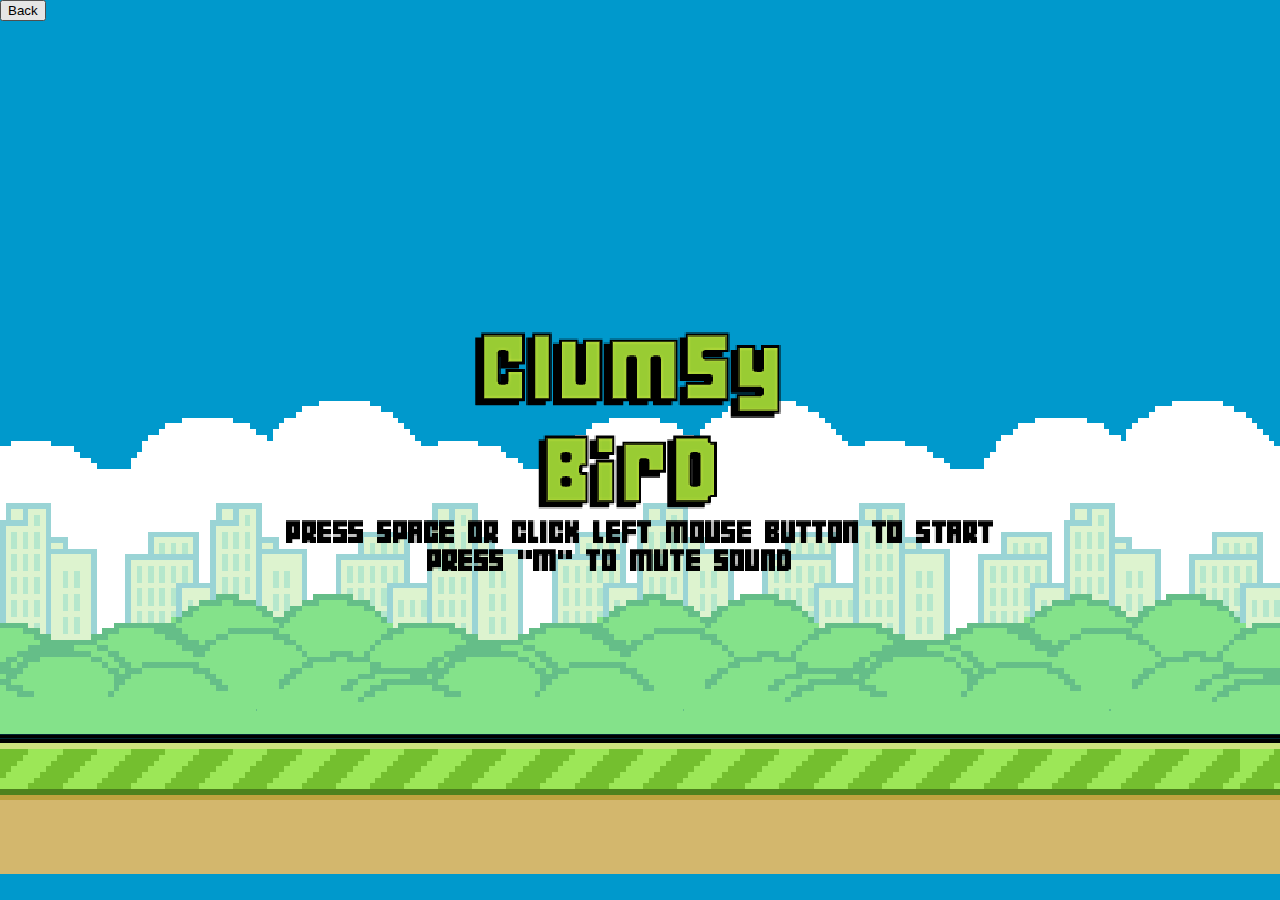
<file: games/clumsy/index.html>
<!DOCTYPE HTML>
<html lang="en">

<head>
    <title>Clumsy Bird</title>
    <!-- Latest compiled and minified CSS -->
    <link rel="apple-touch-icon-precomposed" href="data/img/touch-icon-iphone.png" />
    <link rel="apple-touch-icon-precomposed" sizes="120x120" href="data/img/touch-icon-iphone-retina.png" />
    <link rel="shortcut icon" href="data/img/favicon.ico">
    <link rel="stylesheet" type="text/css" media="screen" href="index.css">
    <meta id="viewport" name="viewport" content="width=device-width, initial-scale=1, maximum-scale=1, user-scalable=no">
    <meta name="apple-mobile-web-app-capable" content="yes">
    <meta name="apple-mobile-web-app-status-bar-style" content="black">
    <meta name="apple-mobile-web-app-title" content="Clumsy Bird">
    <meta charset="UTF-8" />
    <meta name="description" content="Clumsy Bird - A Flappy Bird clone using MelonJS" />
    <meta name="keywords" content="flappybird, flappy, bird, game, html5, melonjs,clone" />
    <meta name="robots" content="index, follow">
    <meta name="google-site-verification" content="RDZI9SqVaffd48uHfZMv67-YdvviOMe2HuULEYqVgd4" />
    <meta property="og:image" content="http://ellisonleao.github.io/clumsy-bird/data/img/bg.png" />
    <meta property="og:title" content="Clumsy Bird - A Flappy Bird clone using MelonJS" />
    <meta property="og:url" content="http://ellisonleao.github.io/clumsy-bird/" />
    <meta property="og:site_name" content="Clumsy Bird - MelonJS" />

    <!-- Humans -->
    <link rel="author" href="humans.txt" />
    <button onclick="document.location='../../user/play.php'" type="button" class="btn btn-success"><span></span>Back</button>
</head>

<body>

    <!-- Canvas placeholder -->
    <div id="screen"></div>
    <!-- melonJS Library -->
    <script type="text/javascript" src="js/melonJS-min.js"></script>
    <script type="text/javascript" src="build/clumsy-min.js"></script>
    <script type="text/javascript">
        window.onReady(function onReady() {
            game.onload();
        });
    </script>

</body>

</html>
</file>
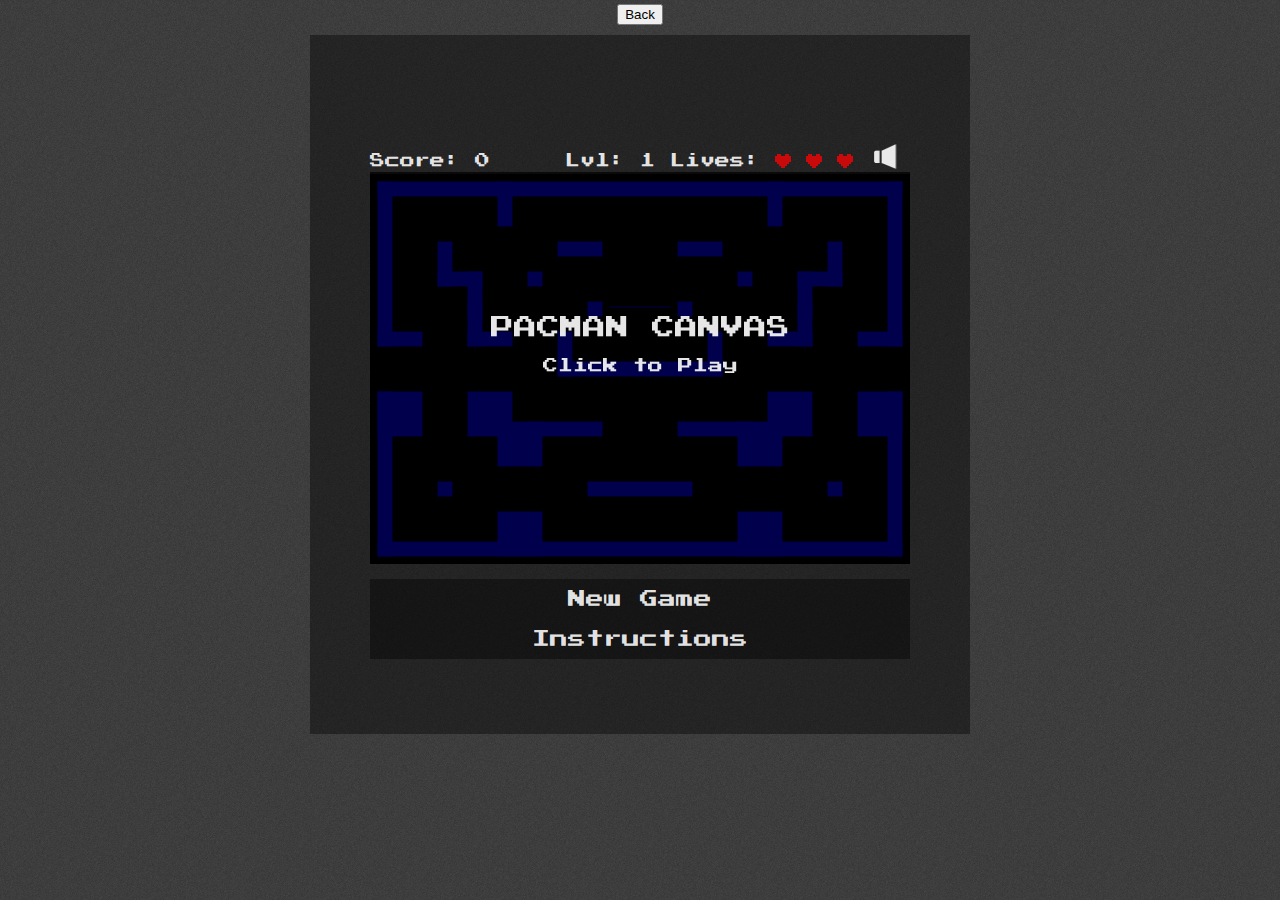
<file: games/pacman/index.htm>
<!DOCTYPE html>

<!--<html lang="en">-->
<html lang="en" manifest="cache.manifest">

<head>
    <meta charset="utf-8" />
    <title>Pacman</title>
    <link rel="stylesheet" href="style.css">
    <link rel="stylesheet" href="pacman-canvas.css">
    <link rel="manifest" href="manifest.json">


    <!-- SEO Stuff -->
    <meta name="description" content="Play Pacman Canvas for free on your desktop or mobile. This whole game is open source an was created in HTML5." />
    <link rel="canonical" href="http://pacman.platzh1rsch.ch/" />
    <meta name="author" content="platzh1rsch.ch" />
    <meta name="publisher" content="platzh1rsch.ch" />
    <meta name="copyright" content="&copy; Copyright (c) platzh1rsch.ch" />
    <meta name="robots" content="index,follow" />
    <meta http-equiv="content-language" content="de">
    <meta name="language" content="de">
    <meta name="page-topic" content="Games/Arcade" />

    <meta content="National" name="distribution" />
    <meta content="pacman.platzh1rsch.ch" name="target" />

    <!-- Facebook Open Graph Information -->
    <meta property="og:image" content="http://pacman.platzh1rsch.ch/img/Icon-200x200.png" />
    <meta property="og:title" content="Pacman Canvas in HTML5" />
    <meta property="og:description" content="Play Pacman Canvas for free on your desktop or mobile. This whole game is open source an was created in HTML5." />
    <meta property="og:url" content="http://pacman.platzh1rsch.ch/" />
    <meta property="og:site_name" content="Pacman Canvas in HTML5" />
    <meta property="og:locale" content="en_US" />

    <!-- site icons -->
    <link rel="shortcut icon" href="img/Icon-130x130.png" />
    <link rel="apple-touch-icon" href="img/Icon-130x130.png" />

    <meta property="og:image" content="http://pacman.platzh1rsch.ch/img/Icon-130x130.png" />

    <!-- AppsFuel verification code -->
    <meta name="appsfuel_code" content="83d3cedc1050a5c" />

    <!-- Mobile Viewport -->
    <meta name="viewport" content="width=device-width, initial-scale=1, maximum-scale=1, user-scalable=0" />

    <!-- Apple Mobile Web Capability -->
    <meta name="apple-mobile-web-app-capable" content="yes" />

    <!-- Script -->
    <script src="js/jquery-1.10.2.min.js" type="text/javascript"></script>
    <script src="js/jquery.hammer.min.js" type="text/javascript"></script>

    <!-- Google Analytics -->
    <script type="text/javascript">
        var _gaq = _gaq || [];
        _gaq.push(['_setAccount', 'UA-28993174-1']);
        _gaq.push(['_setDomainName', 'pacman.platzh1rsch.ch']);
        _gaq.push(['_trackPageview']);

        (function() {
            var ga = document.createElement('script');
            ga.type = 'text/javascript';
            ga.async = true;
            ga.src = ('https:' == document.location.protocol ? 'https://ssl' : 'http://www') + '.google-analytics.com/ga.js';
            ga.src = ('https:' == document.location.protocol ? 'https://ssl' : 'http://www') + '.google-analytics.com/ga.js';
            var s = document.getElementsByTagName('script')[0];
            s.parentNode.insertBefore(ga, s);
        })();
    </script>
    <button onclick="document.location='../../user/play.php'" type="button" class="btn btn-success"><span></span>Back</button>

</head>

<body>

    <div class="container">
        <div class="main">


            <!-- Display this message if Javascript is disabled -->
            <noscript>
                <h2>Enable Javascript!</h2>
                <p>This HTML 5 app requires Javascript to run. Please check that Javascript is enabled in your browser.</p>
            </noscript>

            <!-- INSTRUCTIONS -->
            <div class="content" id="instructions-content">
                <div class="button" id="back">&lt; back</div>
                <div>
                    <h1>Instructions</h1>
                    <div class="nomobile">
                        <h2>Controls</h2>
                        <p>Use your arrow keys or [W,A,S,D] keys to navigate pacman.</p>
                        <p>To pause / resume the game press [SPACE] or [ESC] or just click into the game area.</p>
                    </div>
                    <div class="mobile">
                        <h2>Controls</h2>
                        <p>Use swipe gestures to navigate pacman.</p>
                        <p>Alternatively use the Arrow Buttons underneath the game area to navigate pacman.</p>
                        <p>To pause / resume the game, touch the game area once.</p>
                    </div>

                    <div>
                        <h2>Ghosts</h2>
                        <p>Ghosts are creatures that hunt pacman and will kill him if they catch him.</p>
                        <p>Every ghost has its own strategy to chase down pacman.</p>
                        <h3>Inky<img src="img/inky.svg" class="pull-right"></h3>
                        Inky will stay in the ghost house until pacman has eaten at least 30 pills. His home is the bottom right corner.
                        <h3>Blinky <img src="img/blinky.svg" class="pull-right"></h3>
                        Blinky is the most agressive of the 4 ghosts. He will start chasing pacman right away, and aim directly at him. His home is the upper right corner.
                        <h3>Pinky<img src="img/pinky.svg" class="pull-right"></h3>
                        Pinky will start chasing pacman right away, he will always aim 4 fields ahead and 4 fields left of pacman. His home is the upper left corner.
                        <h3>Clyde<img src="img/clyde.svg" class="pull-right"></h3>
                        Inky will stay in the ghost house until pacman has eaten at least 2/3 of all pills. His home is the bottom left corner.
                    </div>

                    <div>
                        <h2>Ghost moods</h2>
                        The ghosts have two different moods that change the way they act during the game.
                        <h3>Scatter mood</h3>
                        <p>This is the default mood. When ghosts are in scatter mood, they will just go to their home corner and stay there.</p>
                        <img src="img/instructions/instructions_scatter.PNG">
                        <h3>Chase mood</h3>
                        <p>After a certain time the ghosts change their mood and want to go chasing pacman. This is indicated through the walls turning red.</p>
                        <img src="img/instructions/instructions_chase.PNG">
                    </div>

                    <div>
                        <h2>Items</h2>
                        <h3>Pills</h3>
                        <p>The goal of every level is, to eat all the white pills without getting catched by the ghosts. One pill results in 10 points.</p>
                        <h3>Powerpills</h3>
                        <p>In every level there are 4 powerpills, which are a bit bigger than the regular ones. If Pacman eats those, he will get strong enough to eat the ghosts. You can see this indicated by the ghosts turning blue. One powerpill results in 50 points.</p>
                        <img src="img/instructions/instructions_powerpill.PNG">
                        <p>Eating a ghost results in 100 points. The soul of the ghost will return to the ghost house before starting to chase Pacman again.</p>
                    </div>

                </div>
            </div>


            <!-- main game content -->
            <div class="content" id="game-content">

                <!-- Google AdSense -->
                <div id="adsense">
                    <script async src="//pagead2.googlesyndication.com/pagead/js/adsbygoogle.js"></script>
                    <ins class="adsbygoogle" style="display:inline-block;width:320px;height:50px" data-ad-client="ca-pub-0176206735745791" data-ad-slot="6492298622"></ins>
                    <script>
                        (adsbygoogle = window.adsbygoogle || []).push({});
                    </script>
                </div>


                <!-- main game content -->
                <div class="game wrapper">

                    <div class="score">Score:</div>
                    <div class="level">Lvl:</div>
                    <div class="lives">Lives: </div>

                    <div class="controlSound">
                        <img src="img/audio-icon-mute.png" id="mute">
                    </div>
                    <!-- canvas is splitted into 18x13 fields -->
                    <div id="canvas-container">
                        <div id="canvas-overlay-container">
                            <div id="canvas-overlay-content">
                                <div id="title">Pacman Canvas</div>
                                <div>
                                    <p id="text">Click to Play</p>
                                </div>
                            </div>
                        </div>
                        <canvas id="myCanvas" width="540" height="390">
                            <p>Canvas not supported</p>
                        </canvas>
                    </div>
                    <!-- inGame Controls End -->

                    <!-- Game Menu -->
                    <div class="controls" id="menu-buttons">
                        <ul>
                            <li class="button" id="newGame">New Game</li>
                            <li class="button" id="instructions">Instructions</li>
                        </ul>

                    </div>
                    <!-- Game Menu End -->

                </div>

                <div class="description nomobile">
                    <span id="audio">
                        <audio id="theme" preload="auto">
                            <source src="wav/theme.wav" type="audio/wav">
                            <source src="mp3/theme.mp3" type="audio/mpeg">
                        </audio>
                        <audio id="waka" preload="auto">
                            <source src="wav/waka.wav" type="audio/wav">
                            <source src="mp3/waka.mp3" type="audio/mpeg">
                        </audio>
                        <audio id="die" preload="auto">
                            <source src="wav/die.wav" type="audio/wav">
                            <source src="mp3/die.mp3" type="audio/mpeg">
                        </audio>
                        <audio id="powerpill" preload="auto">
                            <source src="wav/powerpill.wav" type="audio/wav">
                            <source src="mp3/powerpill.mp3" type="audio/mpeg">
                        </audio>
                    </span>


                </div>

            </div>
        </div>
    </div>

    <script src="pacman-canvas.js" type="text/javascript"></script>


</body>

</html>
</file>
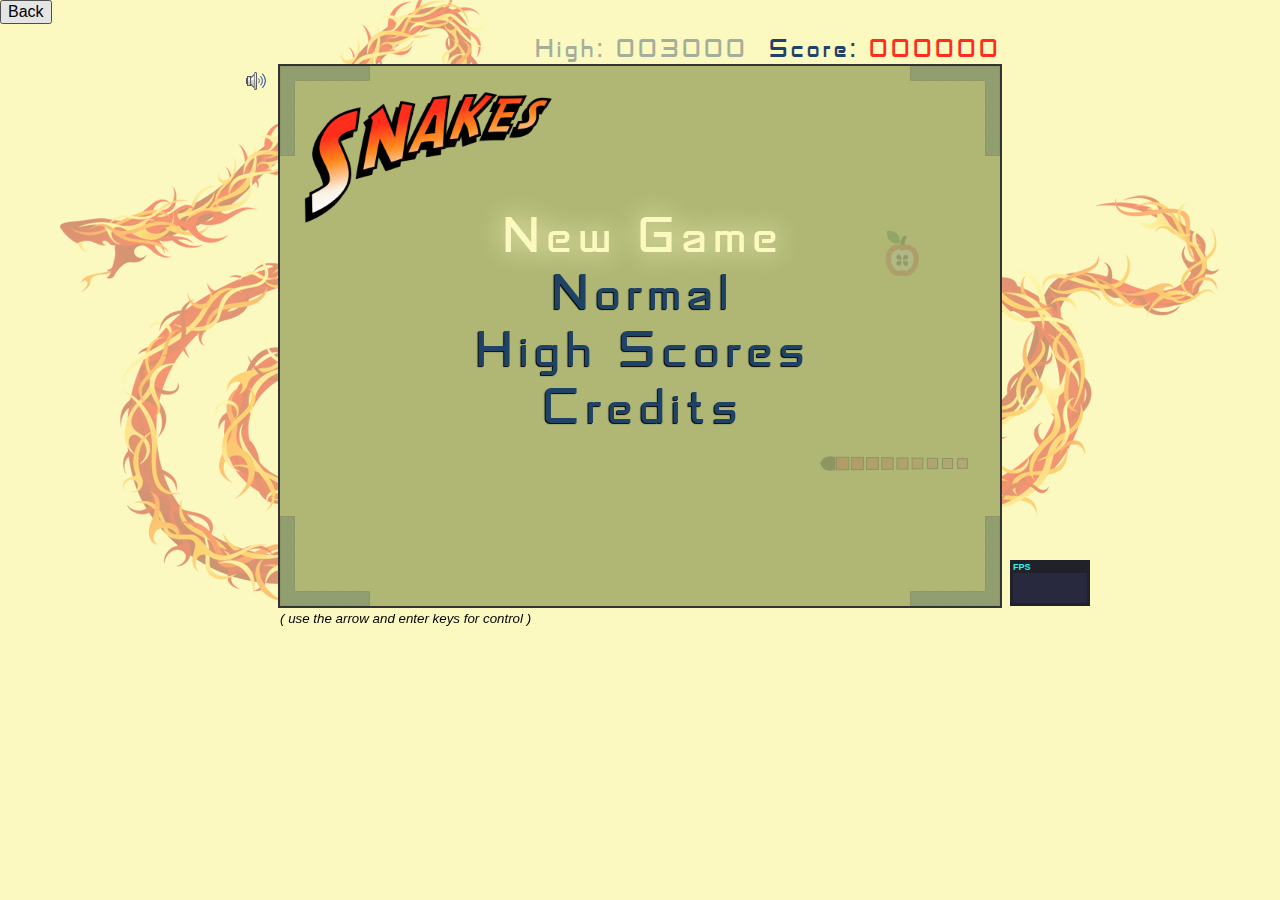
<file: games/snake/index.html>
<!DOCTYPE html> 
<html>
<head>
  <title>Javascript Snakes</title>
  <meta http-equiv="Content-Type" content="text/html; charset=utf-8"/>
  <link href="snakes.min.css" media="screen, print" rel="stylesheet" type="text/css" /> 
</head> 
 
<body> 
  <button onclick="document.location='../../user/play.php'" type="button" class="btn btn-success"><span></span>Back</button>

  <div id="snakes">
    <img src='s.gif' class='watermark top'>
    <img src='s.gif' class='watermark left'>
    <img src='s.gif' class='watermark right'>

    <div id='sound' class='on' title='toggle music and fx' style='display:none;'></div>

    <div id="score">
      <span class="current"><span class='label'>Score: </span><span class="value">000000</span></span>
      <span class="high"><span class='label'>High: </span><span class="value">000000</span></span>
    </div>

    <canvas id="canvas">
      <div class='unsupported'>
        Sorry, this example cannot be run because your browser does not support the &lt;canvas&gt; element
      </div>
    </canvas>

    <div id="overlay">

      <img id="logo" src="images/logo.png">

      <div id="loading" class='menu' style='display:none;'>
        <h1>Loading...</h1>
      </div>

      <div id="highscores" class='menu' style='display:none;'>
        <h1>High Scores</h1>
        <ul></ul>
      </div>

      <div id="credits" class='menu' style='display:none;'>
        <ul>
          <li class='author'>Created by <a target="_credits" href="http://codeincomplete.com/posts/2011/8/5/starting_snakes/">Jake Gordon</a></li>
          <li><span class='key'>            Logo </span> <a class='value' target="_credits" href="http://codeincomplete.com/posts/2011/7/16/quest_for_indy_font/">Jake Gordon</a></li>
          <li><span class='key'>           Fonts </span> <a class='value' target="_credits" href="http://www.dafont.com/sf-fedora.font">SF Fedora</a></li>
          <li><span class='key'>       Watermark </span> <a class='value' target="_credits" href="http://www.istockphoto.com/file_closeup.php?id=4788598">VichanChairat</a></li>
          <li><span class='key'>           Music </span> <a class='value' target="_credits" href="http://luckylionstudios.com/royalty-free-video-game-music-library/">Lucky Lion Studios</a></li>
          <li><span class='key'>        Sound FX </span> <a class='value' target="_credits" href="http://www.premiumbeat.com/">Premium Beat</a></li>
          <li><span class='key'>JS state machine </span> <a class='value' target="_credits" href="https://github.com/jakesgordon/javascript-state-machine">Jake Gordon</a></li>
          <li><span class='key'>     JS selector </span> <a class='value' target="_credits" href="http://sizzlejs.com/">Sizzle</a></li>
          <li><span class='key'>        JS audio </span> <a class='value' target="_credits" href="https://github.com/jakesgordon/javascript-audio-fx">Jake Gordon</a></li>
          <li><span class='key'>    JS animation </span> <a class='value' target="_credits" href="http://berniesumption.com/software/animator/">Bernie Sumption</a></li>
          <li><span class='key'>      JS counter </span> <a class='value' target="_credits" href="https://github.com/mrdoob/stats.js">Mr.Doob</a></li>
        </ul>
      </div>
    </div>

    <div id="help">
      ( use the arrow and enter keys for control )
    </div>

  </div>

  <script src="snakes.min.js"></script>
  <script>
  Game.ready(function() {
    game = Snakes();
  });
  </script>

</body> 
</html>
</file>
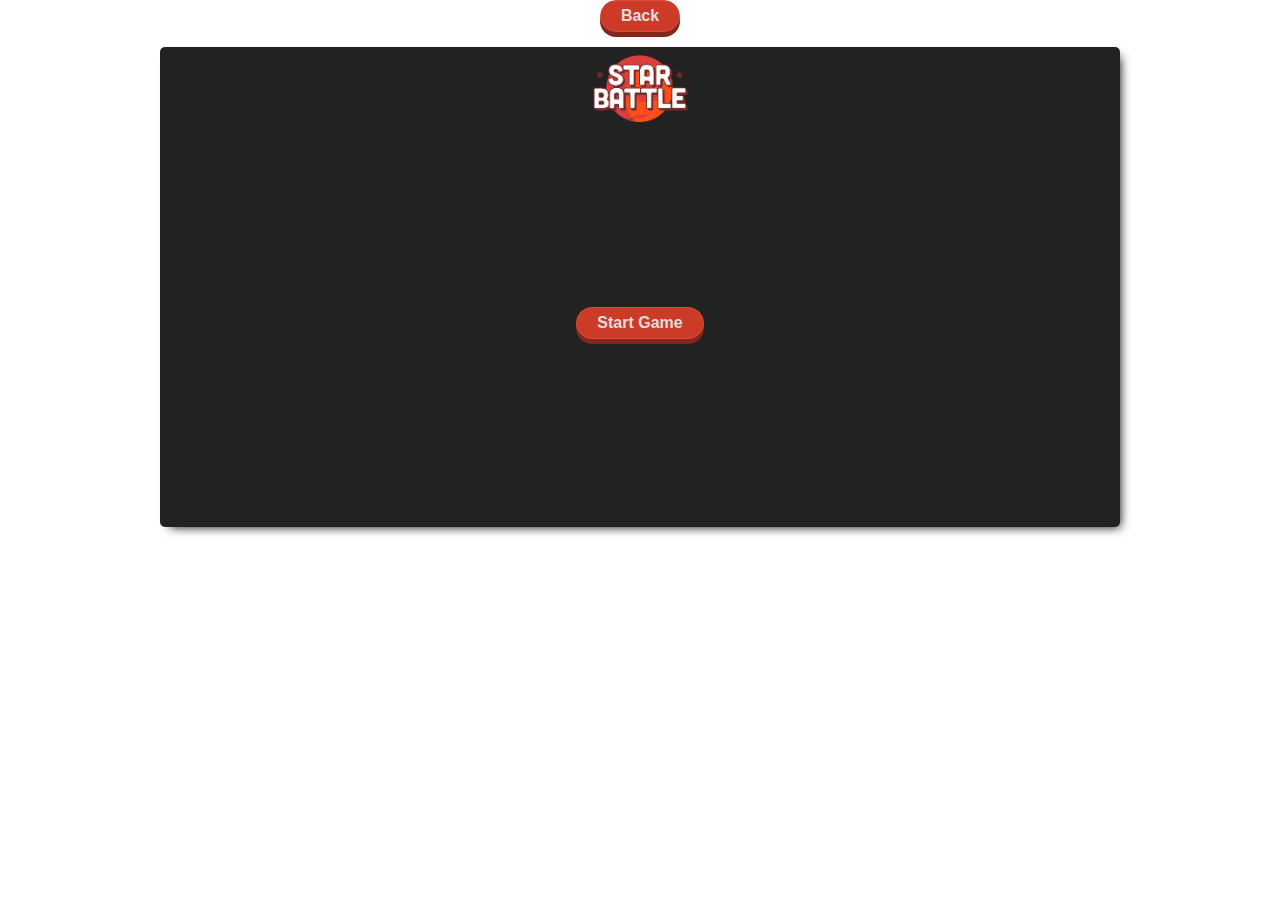
<file: games/star/index.html>
<!DOCTYPE html>
<html lang="en">

<head>
    <meta charset="UTF-8">
    <meta name="viewport" content="width=device-width, initial-scale=1.0">
    <meta http-equiv="X-UA-Compatible" content="ie=edge">
    <link rel="stylesheet" href="css/common.css">
    <link rel="stylesheet" href="css/style.css">
    <title>Star Battle</title>
    <button onclick="document.location='../../user/play.php'" type="button" class="btn btn-success"><span></span>Back</button>
</head>

<body>
    <!-- Game -->
    <div id="app">
        <div id="logo">
            <img src="./img/logo-01.png" alt="logo">
        </div>
        <div id="container" class="absolute">
            <div id="start" class="column">
                <button id="start-btn" class="btn">
                    <p>Start Game</p>
                </button>
            </div>
            <div id="play" class="absolute">
                <canvas id="canvas" class="absolute"></canvas>
                <div class="content absolute">
                    <div class="header">
                        <ul class="info">
                            <li>
                                <img src="./img/time3.png" alt="time">
                                <span id="time">00</span>
                            </li>
                            <li>
                                <img src="./img/fuel2.png" alt="fuel">
                                <span id="fuel">00</span>
                            </li>
                            <li>
                                <img src="./img/score.png" alt="score">
                                <span id="score">00</span>
                            </li>
                            <li>
                                <img src="./img/playerBullet.png" alt="score">
                                <span id="shoot">00</span>
                            </li>

                        </ul>
                        <ul class="option">
                            <li id="game-font-size-add">
                                <img class="pause" src="./img/a+.png" alt="time">
                            </li>
                            <li id="game-font-size-reduce">
                                <img class="pause" src="./img/a-.png" alt="time">
                            </li>
                            <li id="game-mute-btn">
                                <img class="pause" src="./img/mute.png" alt="time">
                                <img class="pause" src="./img/speaker.png" alt="time">
                            </li>
                            <li id="game-pause-btn">
                                <img class="pause" src="./img/play.png" alt="time">
                                <img class="pause" src="./img/pause.png" alt="time">
                            </li>
                        </ul>
                    </div>
                </div>
            </div>
            <div id="over" class="column absolute">
                <div class="game-data">
                    <p class="message">
                        <span>
                            <img src="./img/time3.png" alt="time">
                        </span>
                        <span>
                            --
                        </span>
                        <span class="time">00</span>
                    </p>
                    <p class="message">
                        <span>
                            <img src="./img/score.png" alt="score">
                        </span>
                        <span>
                            --
                        </span>
                        <span class="score">00</span>
                    </p>
                    <p class="message">
                        <span>
                            <img src="./img/playerBullet.png" alt="score">
                        </span>
                        <span>
                            --
                        </span>
                        <span class="shoot">00</span>
                    </p>
                </div>
                <input type="text" id="name" placeholder="Enter Your Name" />
                <button id="submit-btn" class="btn" disabled>
                    Submit
                </button>
            </div>
            <div id="rank" class="column absolute">
                <button id="restart-btn" class="btn">
                    Restart
                </button>
            </div>
        </div>
    </div>
    <script src="js/config/config.js"></script>
    <script src="js/utils/utils.js"></script>
    <script src="js/utils/res.js"></script>
    <script src="js/class/scene.js"></script>
    <script src="js/class/cooldown.js"></script>
    <script src="js/class/element.js"></script>
    <script src="js/class/animation.js"></script>
    <script src="js/class/plane.js"></script>
    <script src="js/class/bullet.js"></script>
    <script src="js/class/player.js"></script>
    <script src="js/class/enemy.js"></script>
    <script src="js/class/meteorite.js"></script>
    <script src="js/class/friend.js"></script>
    <script src="js/class/star.js"></script>
    <script src="js/class/fuel.js"></script>
    <script src="js/scenes/start.js"></script>
    <script src="js/scenes/play.js"></script>
    <script src="js/scenes/over.js"></script>
    <script src="js/scenes/rank.js"></script>
    <script src="js/game.js"></script>
    <script src="js/main.js"></script>
</body>

</html>
</file>
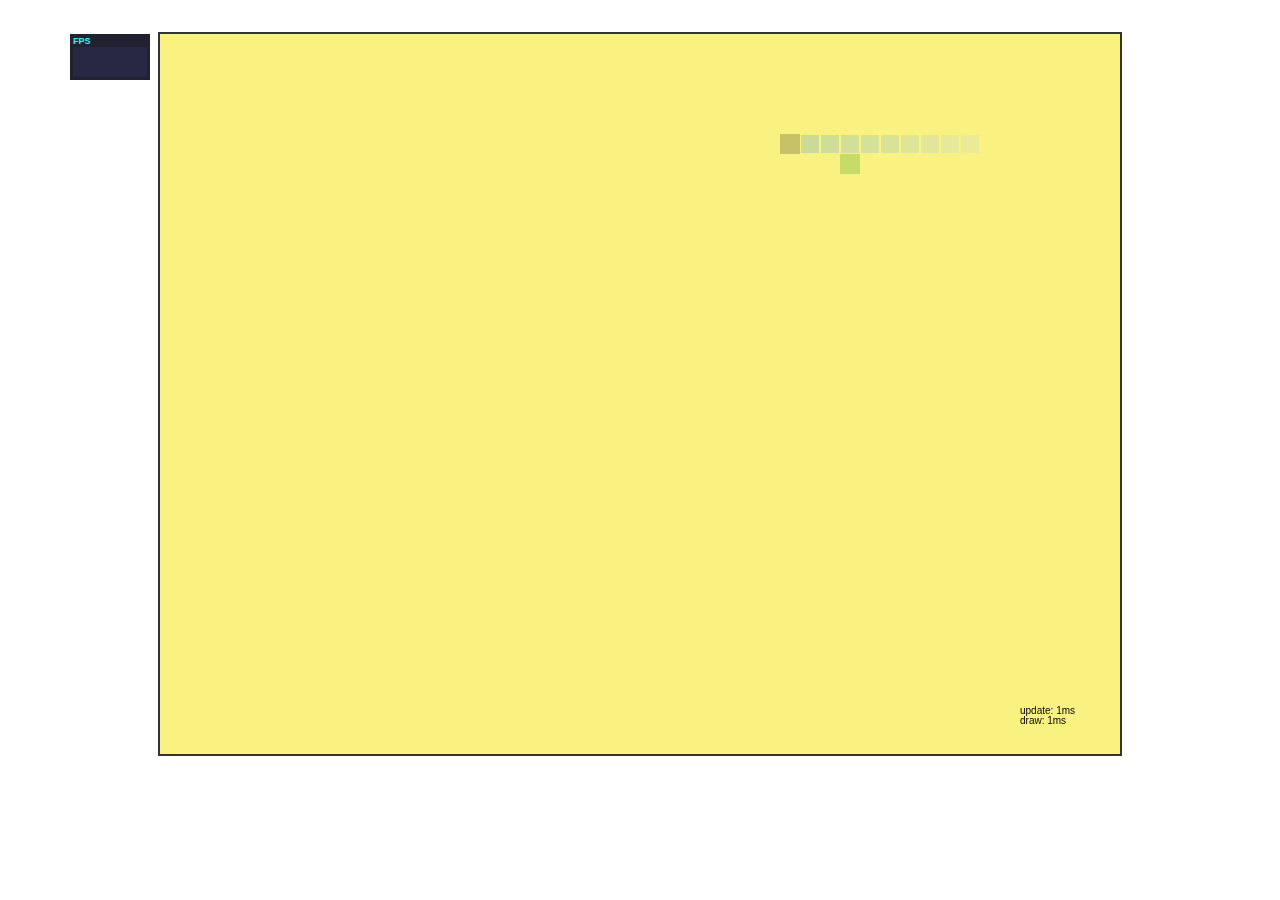
<file: games/snake/experiments/minimal/index.html>
<!DOCTYPE html> 
<html>
<head>
  <title>Javascript Snakes</title>
  <style>
    #snakes { position: relative; margin: 2em auto; border: 2px solid #333; background-color: #F9F281; }
    #canvas { position: absolute; width: 100%; height: 100%; }
    #stats  { position: absolute; margin-left: -90px; }
    @media screen and (min-width: 0px)    { #snakes { width: 480px; height: 360px; } } /* 10px chunks */
    @media screen and (min-width: 1024px) { #snakes { width: 720px; height: 540px; } } /* 15px chunks */
    @media screen and (min-width: 1200px) { #snakes { width: 960px; height: 720px; } } /* 20px chunks */
  </style>
</head> 
 
<body> 

  <div id="snakes">
    <canvas id="canvas">
      Sorry, this example cannot be run because your browser does not support the &lt;canvas&gt; element
    </canvas>
  </div>

  <script src="stats.js"></script>
  <script>

    var KEY    = { ESC: 27, SPACE: 32, LEFT: 37, UP: 38, RIGHT: 39, DOWN: 40 },
        DIR    = { UP: 0, DOWN: 1, LEFT: 2, RIGHT: 3, OPPOSITE: [1, 0, 3, 2] },
        stats  = new Stats(),
        canvas = document.getElementById('canvas'),
        width  = canvas.width  = canvas.offsetWidth,
        height = canvas.height = canvas.offsetHeight,
        ctx    = canvas.getContext('2d'),
        nx     = 48,
        ny     = 36,
        dx     = width  / nx,
        dy     = height / ny,
        dstep  = 0.05,
        playing, dt, length, moves, dir, growth, head, tail, fruit;

    function play() { reset(); playing = true;  };
    function lose() {          playing = false; };

    function reset() {
      dt     = 0;
      moves  = [];
      dir    = DIR.LEFT;
      head   = tail = { x: 40, y: 5 };
      length = 1;
      growth = 10;
      while(--growth)
        increase();
      fruit = unoccupied();
    };

    function update(idt) {
      if (playing) {
        dt = dt + idt;
        if (dt > dstep) {
          dt = dt - dstep;
          increase(moves.shift());
          decrease();
        }
        if (snakeOccupies(head, true)) {
          lose();
        }
        else if (fruitOccupies(head)) {
          growth += 10;
          fruit = unoccupied();
        }
      }
    };

    function draw(ctx) {
      ctx.clearRect(0, 0, width, height);
      ctx.globalAlpha = playing ? 1.0 : 0.2;
      ctx.fillStyle = 'green';
      ctx.fillRect(fruit.x * dx, fruit.y * dy, dx, dy);
      ctx.fillStyle = 'black';
      ctx.fillRect(head.x * dx, head.y * dy, dx, dy);
      var segment = head, n = 0;
      while(segment = segment.next) {
        ctx.fillStyle = brighten('#1080F0', 80 * n++ / length);
        ctx.fillRect(segment.x * dx + 1, segment.y * dy + 1, dx - 2, dy - 2);
      }
      ctx.globalAlpha = 1.0;
      ctx.fillStyle = 'black';
      ctx.fillText('update: ' + time.update + 'ms', width - 100, height - 40);
      ctx.fillText('draw: '   + time.draw   + 'ms', width - 100, height - 30);
    };

    function brighten(hex, percent) {
      var r = parseInt(hex.substr(1, 2), 16),
          g = parseInt(hex.substr(3, 2), 16),
          b = parseInt(hex.substr(5, 2), 16);
      return '#' +
       ((0|(1<<8) + r + (256-r) * percent/100).toString(16)).substr(1) +
       ((0|(1<<8) + g + (256-g) * percent/100).toString(16)).substr(1) +
       ((0|(1<<8) + b + (256-b) * percent/100).toString(16)).substr(1);
    };

    function push(segment) {
      length++;
      if (head) {
        head.prev = segment;
        segment.next = head;
      }
      head = segment;
    };

    function pop() {
      length--;
      if (tail.prev) {
        tail = tail.prev;
        tail.next = null;
      }
    };

    function increase(changeDir) {
      dir  = (typeof changeDir != 'undefined') ? changeDir : dir;
      switch(dir) {
        case DIR.LEFT:  push({x: head.x == 0    ? nx-1 : head.x-1, y: head.y                           }); break;
        case DIR.RIGHT: push({x: head.x == nx-1 ? 0    : head.x+1, y: head.y                           }); break;
        case DIR.UP:    push({x: head.x,                           y: head.y == 0    ? ny-1 : head.y-1 }); break;
        case DIR.DOWN:  push({x: head.x,                           y: head.y == ny-1 ? 0    : head.y+1 }); break;
      }
    };

    function decrease() {
      if (growth)
        growth--;
      else
        pop();
    };

    function move(where) {
      var previous = moves.length ? moves[moves.length-1] : dir;
      if ((where != previous) && (where != DIR.OPPOSITE[previous]))
        moves.push(where);
    };

    function onkeydown(ev) {
      var handled = false;
      if (playing) {
        switch(ev.keyCode) {
          case KEY.LEFT:   move(DIR.LEFT);  handled = true; break;
          case KEY.RIGHT:  move(DIR.RIGHT); handled = true; break;
          case KEY.UP:     move(DIR.UP);    handled = true; break;
          case KEY.DOWN:   move(DIR.DOWN);  handled = true; break;
          case KEY.ESC:    lose();          handled = true; break;
        }
      }
      else if (ev.keyCode == KEY.SPACE) {
        play();
        handled = true;
      }
      if (handled)
        ev.preventDefault(); // prevent arrow keys from scrolling the page (supported in IE9+ and all other browsers)
    };

    function fruitOccupies(pos) {
      return occupies(fruit, pos);
    };

    function snakeOccupies(pos, ignoreHead) {
      var segment = ignoreHead ? head.next : head;
      do {
        if (occupies(segment, pos))
          return true;
      } while (segment = segment.next);
      return false;
    };

    function unoccupied() {
      var pos = {};
      do {
        pos.x = Math.round(random(0, nx-1));
        pos.y = Math.round(random(0, ny-1));
      } while (fruitOccupies(pos) || snakeOccupies(pos));
      return pos;
    };

    function occupies(a, b)   { return a && b && (a.x == b.x) && (a.y == b.y); };
    function timestamp()      { return new Date().getTime();                   };
    function random(min, max) { return (min + (Math.random() * (max - min)));  };

    stats.domElement.id = 'stats';
    canvas.parentNode.appendChild(stats.domElement);
    document.addEventListener('keydown', onkeydown, false);

    var time = { last: timestamp() }
    function frame() {
      stats.update();
      time.start  = timestamp(); update((time.start - time.last) / 1000.0);
      time.middle = timestamp(); draw(ctx);
      time.end    = timestamp();
      time.update = Math.max(1, time.middle - time.start);
      time.draw   = Math.max(1, time.end - time.middle);
      time.last   = time.start;
      setTimeout(frame, 1);
    }

    reset();
    frame();
  </script>

</body> 
</html>
</file>
<file: games/clumsy/index.css>
body {
  background-color: #0099cc;
  color: #fff;

  /* Allow mouse dragging. */
  -moz-user-select: none;
  -ms-user-select: none;
  -o-user-select: none;
  -webkit-user-select: none;
  user-select: none;

  /* disable touch panning/zooming */
  -ms-touch-action: none;
  touch-action: none;

  /* Allow canvas to hit the edges of the browser viewport. */
  margin: 0;
}

#screen canvas {
  margin: auto;
  /* Hide the gap for font descenders. */
  display: block;

  /* disable scaling interpolation */
  image-rendering: optimizeSpeed;
  image-rendering: -moz-crisp-edges;
  image-rendering: -o-crisp-edges;
  image-rendering: -webkit-optimize-contrast;
  image-rendering: optimize-contrast;
  -ms-interpolation-mode: nearest-neighbor;
}

#share {
  margin: 10px auto;
  text-align: center;
}

#share .fb-share-button iframe {
  margin-top: -4px;
}

@font-face {
  font-family: 'gamefont';
  src: url('data/css/gamefont.eot');
  src: url('data/css/gamefont.eot?#iefix') format('embedded-opentype'),
     url('data/css/gamefont.woff') format('woff'),
     url('data/css/gamefont.ttf') format('truetype'),
     url('data/css/gamefont.svg#gamefont') format('svg');
  font-weight: normal;
  font-style: normal;
}

.google {
  position: absolute;
  left:23%;
}
</file>
<file: games/pacman/style.css>
/**********************************************************************************

       .__          __         .__    ____                     .__     
______ |  | _____ _/  |________|  |__/_   |______  ______ ____ |  |__  
\____ \|  | \__  \\   __\___   /  |  \|   \_  __ \/  ___// ___\|  |  \ 
|  |_> >  |__/ __ \|  |  /    /|   Y  \   ||  | \/\___ \\  \___|   Y  \
|   __/|____(____  /__| /_____ \___|  /___||__|  /____  >\___  >___|  / .ch
|__|             \/           \/    \/                \/     \/  

**********************************************************************************/


@font-face {
    font-family: 'Socialico';
    src: url(fonts/Socialico.otf) format('otf'),
         url(fonts/Socialico.ttf) format('ttf');
    src: local('Socialico'), local(Socialico),
         url(fonts/Socialico.otf) format('opentype');
    font-weight: normal;
    font-style: normal;
}

a img { border: none; }

h1, h2, h3 { 
	font-family: 'Press Start 2P', cursive; 
	font-family: 'Codystar', cursive;
	font-family: 'Acme', sans-serif;
    text-transform: uppercase;
	}
h1 {    font-size: 2em; }
h2 {    font-size: 1.7em; }
h3 {    font-size: 1.5em; }
	

html, body {
	width:100%;
	font-family: 'Quando', serif;
	font-size: 14px;
    margin: 0;
    padding: 0;
    min-height: 100%;
    height: 100%;
	line-height: 23px;
	background: url('img/bg-pattern-black.png') repeat;
    text-align: center;
	}
body {
	overflow-x: hidden;
	overflow-y: scroll;
	}

div.layout {
    margin: 0;
    padding: 0;
}

aside { background-color: rgba(255, 255, 255, 0.1); }
aside > * { margin: 0 15px; padding: 15px 0; }

.wrapper { width: 100%; }
.mobile { display: none; }

.sidebar {
	display: inline-block;
	width: 320px;
	float: left;
	background: url(bg-pattern-green.png) repeat;
	height: 100%;
	position: fixed;
	left: 0;
	top: 0;
	font-family: 'Acme', sans-serif;
	text-transform: uppercase;
	/*color: rgb(31,52,4);	- dark green */
    color: rgba(0,0,0,0.55);
    text-align: left;
    -webkit-box-shadow: 2px 2px 5px rgba(50, 50, 50, 0.75);
    -moz-box-shadow:    2px 2px 5px rgba(50, 50, 50, 0.75);
    box-shadow:         2px 2px 5px rgba(50, 50, 50, 0.75);
	}

::selection {
	background: rgba(24, 106, 12,0.7); /* Safari */
	}

::-moz-selection {
	background: rgba(24, 106, 12,0.7); /* Firefox */
	}
	
/*---------------------------------------------------------------------

	Sidebar: Navigation

*/
ul.nav {
list-style: none outside none;
font-size: 15px;
padding: 0;
margin: 0;
}
ul.nav.sub {
background-color: rgba(0,0,0,0.3);
background/*\**/: url(img/bg/black_30.png)\9;
display: none;
}
ul.nav.sub.active {
display: block;
}

ul.nav li {
line-height: 40px;
list-style: none outside none;	
padding-left: 2em;
transition-property: background-color, padding-left;
transition-duration: 0.7s;
}
ul.nav.sub li{
padding-left: 2.8em;
}

ul.nav li:hover { background-color: rgba(255,255,255,0.2); background/*\**/: url(img/bg/white_20.png)\9; *background: url(img/bg/white_20.png); padding-left: 2.5em;}
ul.nav li.active { background-color: rgba(255,255,255,0.1); background/*\**/: url(img/bg/white_20.png)\9; *background: url(img/bg/white_20.png);}

ul.nav a, ul.nav a:link, ul.nav a:active, ul.nav a:visited, ul.nav a:hover, ul.nav a:focus { color: rgb(31,52,4); text-decoration: none; font-size: 1.5em;}


.main {
	display: inline-block;
	position: static;
    margin: 0 auto;
    text-align: left;
	}

.header { display: none;}
	
.header, .content, .footer { 
	margin: 30px;
	max-width: 700px;
	background: rgba(0,0,0,0.4);
	background/*\**/: url(img/bg/black_40.png)\9;
	color: rgba(255,255,255,0.9);
	color/*\**/: rgb(250,250,250)\9;
	padding: 4em;
    width: 700px;
-webkit-box-shadow: 2px 2px 5px rgba(50, 50, 50, 0.75);
-moz-box-shadow:    2px 2px 5px rgba(50, 50, 50, 0.75);
box-shadow:         2px 2px 5px rgba(50, 50, 50, 0.75);
	}

.main a, .main  a:link, .main  a:active, .main  a:visited {
	/*color: rgba(20,20,20,0.9);
	background: rgba(250,250,250,0.6);*/
	
	/*color: rgba(255,255,255,0.8);
	
	background: #367e20;*/
	
	color: #367e20;
	text-decoration: none; 
}
.main  a:hover, .main  a:focus { 
	/*color: rgba(20,20,20,0.9);
	text-decoration: none; 
	background: rgba(250,250,250,0.5);*/
	
	text-decoration: underline; 
	color: #367e20;
	}
	
.content { 
    min-height: 400px;
}


.logo {
	width: 220px;
	display: block;
	margin: 30px auto 10px auto;
	
	}
	
.social{ 
	font-family: 'Socialico';
	text-transform: none;
	font-size: 40px;
	text-align:center;
	line-height: 55px;
	vertical-align: top;
	}

.social a, .social  a:link, .social a:active, .social a:visited, .social a:hover, .social a:focus { 
    /*color: rgb(31, 52, 4); - dark green */ 
    color: rgba(0,0,0,0.55);
    text-decoration: none;
	transition-property: opacity;
	transition-duration: 0.3s;
    }
.social a:hover {opacity: 0.8;}

/*---------------------------------------------------------------------

	Boxes

*/

.box2, .box3 { 
    display: inline-block;
    margin-right: 5px !important;
    vertical-align: top;
    }

.box2 {
	width: 50%;
	max-width: 320px;
	}

.box3 {
	width: 33%;
	max-width: 205px;
	}

div + .box2, div + box3 { margin: 5px !important;}

.portfolio-tile { 
    width: 200px;
    height: 200px;
    border: 1px solid rgba(0,0,0,0.5);
	background: rgba(0,0,0,0.5);
    display: inline-block;
    margin-right: 10px;
	margin-bottom: 10px;
}

.portfolio-tile:hover {
	opacity: 0.8;
	}

.portfolio-tile div {
    visibility: hidden;
    display: inline-block;
    height: 35px;
    width: 100%;
    top: 165px;
    line-height: 25px;
    position: relative;
    background: rgba(0,0,0,0.6);
	background-size: 100%;
}

.portfolio-tile:hover div {
    visibility: visible;
}

span.portfolio-label { 
	margin: auto 10px;
    line-height: 35px;
    height: 35px;
    display: block;
    vertical-align: middle;
	color: #fff !important;
}


@media screen and (max-width: 1500px) {
    .main {
        position:absolute;
        left: 320px;
    }
}

@media screen and (max-width: 1040px) {
	.box2 { width: 45%;}
	.box3 { width: 27%;}
	.portfolio-tile { width: 175px; height: 175px; }
	.portfolio-tile div { top: 140px; }
}

@media screen and (max-width: 800px) {
	.portfolio-tile { width: 150px; height: 150px; margin: 0 7px 7px 0;}
	.portfolio-tile div { top: 115px; }
}

@media screen and (max-width: 650px) {
	.portfolio-tile {
		width: 200px;
		height: 200px;
		left: 50%;
		position: relative;
		margin-left: -100px;
		display: block;
	}
	.portfolio-tile div {
	top: 165px;
	visibility: visible;
	}
}

@media screen and (max-width: 320px) {
	.box2 { width: 42%;}
	.box3 { width: 25%;}
}


/*---------------------------------------------------------------------

	Tables

*/

table {
	width: 100%;
	background-color: rgb(255,255,255);
	color: rgba(0,0,0,0.9);
	padding: 0;
	border-spacing: 0;
	/* padding: 1em; */
	margin: 0.5em 0px !important;
	overflow: auto;
	}
td {
	margin: 0;
	padding: 1em;
	}
thead { 
	font-weight: bold; 
	background: url(bg-pattern-green.png) repeat;
	text-transform: uppercase;
	}

tbody tr:nth-child(even){
	background-color: #efefef;
	}

/*---------------------------------------------------------------------

	Forms
	
*/
	
input, select, textarea { 
	padding: 0.4em; 
	margin: 0.4em;
	
	}	

input[type=button], input[type=submit] { 
	background: #326a21;
	text-transform: uppercase;
	/*font-family: 'Acme',sans-serif;*/
	border-radius: 15px;
	color: #fff;
	border: none;
	}
input[type=text], input[type=password], textarea {
	box-shadow: 0px 1px 2px rgba(0, 0, 0, 0.3) inset;
}
input[type=button]:hover, input[type=button]:focus, input[type=submit]:hover, input[type=submit]:focus { 
	background: #367e20;
	cursor: pointer;
	}

input[type=text]:hover, input[type=text]:focus, input[type=password]:hover, input[type=password]:focus, textarea:hover, textarea:focus {
	border: 1px solid #009600;
}

/*---------------------------------------------------------------------

	Swipe.js - Javascript Slider
	
*/

.swipe { 
    margin: 1em 0;     

    }
.swipe ul { padding: 0;}
.swipe li div { 
    padding: 1em;
    background: rgba(255,255,255,0.2); 
    border-radius: 8px;
}


/* Mobile CSS - Medium (Tablets, small Screens) */

@media screen and (max-width: 1050px) {

    .main {
        background: rgba(0,0,0,0.4);
        background/*\**/: url(img/bg/black_40.png)\9;
		background-attachment: fixed;
	}
	.header, .content, .footer {
        margin: 0;
        max-width: none;
        width: auto;
        height:100%;
        background: none;
    }

}

/* Mobile CSS - Small (Smartphones) */
@media screen and (max-width: 650px) {

html, body {	height: auto;}

.main {	background: none; }
body { 	background: rgba(0,0,0,0.4);
        background/*\**/: url(img/bg/black_40.png)\9;
	}


h1 {
	font-size: 1.8em;
}	

.mobile {
	display: block;
}
.nomobile { 
	display: none !important;
}
.logo { 
	height: 90px;
	width: auto;
	/*display: inline-block;
	float: left;*/
	margin: 5px auto 5px auto;
}

.sidebar { 
	width: 100%;
	height: auto;
	position:relative;
}	

.header, .content, .footer { 
	margin: 0;
	max-width: 650px;
	/*padding: 5px 10px;*/
	padding: 5px 0;
	}
	
.main { 
	position: relative;
	left: 0;
	width: 100%;	
	overflow-x: hidden;

	}

.header > *, .content > *, .footer > * { 	
	margin: 5px 10px;
}
.footer { position: relative; margin-bottom: 0; height: 40px;}

ul.nav {
	margin: 0;
	text-align: center;
}
	
ul.nav.sub {
	margin: 0 auto;
	background: rgba(0,0,0,0.4);
	}

ul.nav li, ul.nav.sub li{
	padding: 0 0.5em;
	margin: 0;
	display: inline-block;
	background: none;
	}
ul.nav li:hover, ul.nav.sub li:hover {
	padding: 0 0.5em;
	}
}

@media screen and (max-width: 360px) {
	ul.nav.sub li { display: block; }
	.box2, .box3 { display: block; width: 100%;}
}	
	
@media screen and (max-width: 320px) {
	ul.nav li { margin: 0; padding: 0 0.3em;}
	ul.nav li:hover, ul.nav.sub li:hover { padding: 0 0.3em; }
}

#adsense {
  text-align: center;
  display: block;
}

#adsense .adsbygoogle {

  margin-left: auto;
  margin-right: auto;
}
</file>
<file: games/pacman/pacman-canvas.css>
/* Google Web Fonts */
@font-face {
  font-family: 'Press Start 2P';
  font-style: normal;
  font-weight: 400;
  src: url('fonts/PressStart2Play.eot');
  src: url('fonts/PressStart2Play.eot?iefix') format('eot'),
       url('fonts/PressStart2Play.woff') format('woff'),
       url('fonts/PressStart2Play.ttf') format('truetype');
}

/* ---------------- */

body {
	background-color: #000;
	color: white;
	font-family: 'Press Start 2P', cursive;
}


/* Links */
.main a, .main a:link, .main a:active, .main a:visited {
    padding: 5px;
	background: #c80a0a;
    color: rgb(255, 255, 255);
}
* { box-shadow: none !important; }

.content, h1, h2, h3, p, div { 
	font-family: 'Press Start 2P', cursive; 
	font-weight: normal;
	}
.content[id*=-content]:not(#game-content) {	
	display: none; 
	overflow-y: auto; 
	overflow-x: hidden;
}
.content img {
	max-width: 100%;
}
.pull-right {
	float: right;
}
.button {
	background: #c80a0a; 
	cursor: pointer;
	padding: 8px;
	}
#menu-buttons .button { background: rgba(0,0,0,0.4); }
#menu-buttons .button:hover, .button:hover {	background: rgba(255,255,255,0.2); }
.button#back {
	position: relative;
	top: -25px;
	display: inline-block;
}
.button#score-submit {
	vertical-align: middle;
}

#highscore-form { margin-top: 8px; }
input[type="text"]:hover, input[type="text"]:focus, input[type="password"]:hover, input[type="password"]:focus, textarea:hover, textarea:focus {
    border: 1px #c80a0a solid;
}
#highscore-list {}
#score { float: right; }

#myCanvas { border: none; display: block; background: rgb(0,0,0); width: 100%;  height: auto;}
#canvas-container { position: relative;}
#canvas-overlay-container {
	position: absolute;
	background: rgba(0,0,0,0.7);
	height: 100%; 
	width: 540px;
	max-width: 100%;
	padding: 1em;
	box-sizing: border-box;
}
#canvas-overlay-content { 
	position: absolute; 
	top: 33%; 	
	left: 0; 
	margin-top: 0;
	max-width: 100%; 
	text-align: center;
	width: 540px;
	max-width: 100%;
	padding: 1em;
	box-sizing: border-box;
	}
#canvas-overlay-content #title {
	text-transform: uppercase;
	font-size: 150%;
}

#invalid-score {
	margin-top: 2em;
}

.canvas { position:absolute; padding-top: 20px;}
.main {width: 100%; max-width: 660px; margin: 10px auto; position: static; left: auto;}
.content { width: 100%; max-width: 540px; text-align: left; margin: 0;}
.container {text-align: center; margin:0; padding: 0;}
.wrapper { padding:0;}
.game  { max-width: 540px; margin: auto; }

.about { font-size: 10px; margin-top: 20px; text-align: center; display: none;}


body, html { font-size: 15px; }

div.audio {}
audio {display: block; }

.score { width: 180px; }
.score, .lives, .level { display: inline-block; }

/* ---------- Controls ------------------------*/

.controls { text-align: center; margin-top: 15px;}
.controls-section { 
	height: auto; 
	width: 47%; 
	display: inline-block; 
	margin: 0;
	text-align: left;
	}
.controls-left { }
.controls-right .controlButton { position: relative; right: -65%; }

/* Arrow Keys - only displayed when game isn't paused */
#game-buttons { display: none; }

/* Game Menu - displayed when game is paused */
#menu-buttons ul, .controls#menu-buttons ul li{ list-style: none; padding: 0;}
#menu-buttons ul li { 
	height: 40px;
	line-height: 40px;
	font-size: 120%;
	}

.controlSound { 
	background: url('img/audio-icon.png');
	width: 73px;
	height: 50px;
	position: relative;
	bottom: 5px;
	background-size: 100%;
	height: 25px;
	width: 36px;
	float: right;
	}
	
#mute { 
	display: none; 
	width: 36px; 
	height: 25px;
	}

.controlButton {
	display: inline-block;
	width: 90px;
	height: 90px;
	margin: 5px;
	background: none repeat scroll 0% 0% #C80A0A;
	line-height: 70px;
	border-radius: 50%;
	font-weight: bold;
	font-size: 60px;
	cursor: pointer;
}
.controlButton:hover, .controlButton:active {
	background: #c00202;
}

.description { display: none; }

@media screen and (max-width: 1050px) {
	html, body { background: rgb(0,0,0);}
}
@media screen and (max-width: 650px) {
	.game { width: 93%;}
	.content { max-width: none; }
	#menu-buttons .button { background: rgba(255,255,255,0.1); }
	.button:hover { background: rgba(255,255,255,0.3); }
	.button#back { top: 0; }
}

@media screen and (max-width: 400px) {
	
	.nomobile {display: none; }
	.mobile {display: block; }
	
	html, body { 
		overflow-x: hidden; 
		height: 100%;
		}
	
	.main { margin: 10px auto; }
	.content { min-height: 0; }
	
	.controlButton {
		width: 60px;
		height: 60px;
		line-height: 40px;
		font-size: 40px;
	}
	.controls-right .controlButton { right: -55%; }
	/*canvas#myCanvas { margin: 5px auto; }	*/

}
</file>
<file: games/star/css/common.css>
* {
    margin: 0;
    padding: 0;
    box-sizing: border-box;
    -webkit-tap-highlight-color: rgba(255,0,0,0);
    -webkit-appearance:none;
}

html,body{
    width: 100%;
    height: 100%;
}

li{
    list-style-type: none;
}

.column{
    display: flex;
    flex-direction: column;
    justify-content: space-around;
}

.message {
    font-size: 1rem;
    line-height: 2;
    margin: 0 auto;
    text-align: justify;
}
.pre{
    white-space: pre-line;
}

.btn {
    position: relative;
    display: block;
    font-weight: bold;
    font-size: 1rem;
    color: inherit;
    text-decoration: none;
    margin: 0 auto 5px auto;
    border: solid 1px #D94E3B;
    background: #cb3b27;
    text-align: center;
    padding: 6px 20px;
    transition: all 0.1s;
    box-shadow: 0px 5px 0px #84261a;
    border-radius: 20px;
    outline: none;
    cursor: pointer;
    overflow: hidden;
}
.btn:disabled{
    opacity: 0.6;
}
.btn:active{
    -webkit-box-shadow: 0px 2px 0px #84261a;
    -moz-box-shadow: 0px 2px 0px #84261a;
    box-shadow: 0px 2px 0px #84261a;
    position:relative;
    top:7px;
}
.btn::after{
    content: '';
    position: absolute;
    top: 0;
    left: 0;
    right: 0;
    bottom: 0;
    width: 0;
    height: 0;
    margin: auto;
    border-radius: 50%;
    transition: all 0.5s ease;
    background:rgba(255,255,0,0.5);
}
.btn:active::after{
    width: 100%;
    padding-bottom: 100%;
}

.absolute{
    position: absolute;
    top: 0;
    left: 0;
}

.scroll tbody {
    display: block;
    height: 100%;
    overflow-y: scroll;
    padding-bottom: 8px;
}

.scroll tbody::-webkit-scrollbar{
    width: 1px;
}

.scroll thead,
tbody tr {
    display: table;
    width: 100%;
    table-layout: fixed;
}

tbody tr {
    height: 45px;
}

.scroll thead {
    width: calc(100% - 2px);
}

.scroll tbody::-webkit-scrollbar {
    width:2px;
    }
    /* 滚动槽 */
.scroll tbody::-webkit-scrollbar-track {
    -webkit-box-shadow:inset 0 0 6px rgba(0,0,0,0.3);
    border-radius:10px;
}
    /* 滚动条滑块 */
.scroll tbody::-webkit-scrollbar-thumb {
    border-radius:10px;
    background:rgba(255,255,255,0.5);
    -webkit-box-shadow:inset 0 0 6px rgba(0,0,0,0.5);
}
</file>
<file: games/star/css/style.css>
body {
    display: flex;
    flex-direction: column;
    color: #ddd;
    overflow: hidden;
}

#app {
    position: relative;
    margin: 10px auto;
    background: #222;
    font-size: 14px;
    box-shadow: 5px 5px 10px -5px #000;
    border-radius: 5px;
    overflow: hidden;
}

#logo {
    pointer-events: none;
    position: relative;
    z-index: 2;
    padding: 0.8% 0;
    width: 100%;
    text-align: center;
}

#logo img {
    transition: all 0.5s ease;
    width: 10%;
}

#logo.play-status img {
    width: 6%;
}

#container,
#container>div {
    width: 100%;
    height: 100%;
}

#container>div {
    padding-top: 8%;
    visibility: hidden;
    text-align: center;
    opacity: 0;
}

#container>div.action {
    visibility: visible;
    opacity: 1;
    transition: all 0.2s ease;
}

#start-btn p:nth-child(2) {
    display: none;
}

#start-btn:disabled p:nth-child(1) {
    display: none;
}

#start-btn:disabled p:nth-child(2) {
    display: block;
}

#play {
    background: url('../img/background-1.jpg');
    background-size: 100% 100%;
}

#canvas {
    z-index: 3;
    pointer-events: none;
}

.content {
    width: 100%;
    height: 100%;
}

.content .header {
    user-select: none;
    display: flex;
    justify-content: space-between;
}

.content .header ul {
    width: 45%;
    height: 50px;
    font-size: 20px;
}

.content .header li img {
    width: 30px;
    height: 30px;
    margin-right: 5px;
}

.content .header ul,
.content .header ul li {
    display: flex;
    align-items: center;
    justify-content: space-around;
}

.content .header .option img {
    cursor: pointer;
}

.content .header .option img:nth-child(2) {
    display: none;
}

.content .header .option li:active {
    opacity: 0.5;
}

.content .header .option li.active img:nth-child(1) {
    display: none;
}

.content .header .option li.active img:nth-child(2) {
    display: block;
}

#over .message {
    margin-left: 29%;
    width: 71%;
    display: flex;
}

#over .message img {
    width: 30px;
    height: 30px;
}

#over .message span {
    display: flex;
    align-items: center;
    justify-content: center;
    height: 70px;
    width: 20%;
}

#over .message span:nth-last-child(1) {
    width: 60%;
    padding-left: 4%;
    justify-content: space-between;
}

#over input {
    border: none;
    border-radius: 3px;
    box-sizing: border-box;
    text-align: center;
    font-size: 1rem;
    width: 35%;
    margin: 0 auto;
    height: 30px;
}

table {
    height: 80%;
    overflow: hidden;
}

footer{
    flex: 1;
    display: flex;
    align-items: flex-end;
    justify-content: center;
    padding-bottom: 10px;
    color: #333;
    font-size: .8rem;
    opacity: 0.8;
}
footer a{
    color: inherit;
    text-decoration: none;
}
</file>
<file: games/snake/snakes.min.css>
/*! normalize.css 2011-07-12T10:51 UTC · http://github.com/necolas/normalize.css */article,aside,details,figcaption,figure,footer,header,hgroup,nav,section{display:block}audio[controls],canvas,video{display:inline-block;*display:inline;*zoom:1}html{font-size:100%;overflow-y:scroll;-webkit-tap-highlight-color:rgba(0,0,0,0);-webkit-text-size-adjust:100%;-ms-text-size-adjust:100%}body{margin:0}body,button,input,select,textarea{font-family:sans-serif}a{color:#00e}a:visited{color:#551a8b}a:focus{outline:thin dotted}a:hover,a:active{outline:0}abbr[title]{border-bottom:1px dotted}b,strong{font-weight:bold}blockquote{margin:1em 40px}dfn{font-style:italic}mark{background:#ff0;color:#000}pre,code,kbd,samp{font-family:monospace,monospace;_font-family:'courier new',monospace;font-size:1em}pre{white-space:pre;white-space:pre-wrap;word-wrap:break-word}q{quotes:none}q:before,q:after{content:'';content:none}small{font-size:75%}sub,sup{font-size:75%;line-height:0;position:relative;vertical-align:baseline}sup{top:-0.5em}sub{bottom:-0.25em}ul,ol{margin:1em 0;padding:0 0 0 40px}dd{margin:0 0 0 40px}nav ul,nav ol{list-style:none}img{border:0;-ms-interpolation-mode:bicubic}svg:not(:root){overflow:hidden}figure{margin:0}form{margin:0}fieldset{margin:0 2px;padding:.35em .625em .75em}legend{border:0;*margin-left:-7px}button,input,select,textarea{font-size:100%;margin:0;vertical-align:baseline;*vertical-align:middle}button,input{line-height:normal;*overflow:visible}table button,table input{*overflow:auto}button,html input[type="button"],input[type="reset"],input[type="submit"]{cursor:pointer;-webkit-appearance:button}input[type="checkbox"],input[type="radio"]{box-sizing:border-box}input[type="search"]{-webkit-appearance:textfield;-moz-box-sizing:content-box;-webkit-box-sizing:content-box;box-sizing:content-box}input[type="search"]::-webkit-search-decoration{-webkit-appearance:none}button::-moz-focus-inner,input::-moz-focus-inner{border:0;padding:0}textarea{overflow:auto;vertical-align:top}table{border-collapse:collapse;border-spacing:0}@font-face{font-family:'SFFedoraRegular';src:url('fonts/sf_fedora-webfont.eot');src:url('fonts/sf_fedora-webfont.eot?#iefix') format('embedded-opentype'),url('fonts/sf_fedora-webfont.woff') format('woff'),url('fonts/sf_fedora-webfont.ttf') format('truetype'),url('fonts/sf_fedora-webfont.svg#SFFedoraRegular') format('svg');font-weight:normal;font-style:normal}@font-face{font-family:'SFFedoraTitlesRegular';src:url('fonts/sf_fedora_titles-webfont.eot');src:url('fonts/sf_fedora_titles-webfont.eot?#iefix') format('embedded-opentype'),url('fonts/sf_fedora_titles-webfont.woff') format('woff'),url('fonts/sf_fedora_titles-webfont.ttf') format('truetype'),url('fonts/sf_fedora_titles-webfont.svg#SFFedoraTitlesRegular') format('svg');font-weight:normal;font-style:normal}@font-face{font-family:'SFFedoraTitlesItalic';src:url('fonts/sf_fedora_titles_italic-webfont.eot');src:url('fonts/sf_fedora_titles_italic-webfont.eot?#iefix') format('embedded-opentype'),url('fonts/sf_fedora_titles_italic-webfont.woff') format('woff'),url('fonts/sf_fedora_titles_italic-webfont.ttf') format('truetype'),url('fonts/sf_fedora_titles_italic-webfont.svg#SFFedoraTitlesItalic') format('svg');font-weight:normal;font-style:normal}body{padding:0;margin:0;background:#fcf9c0}.watermark{position:absolute;opacity:.4}#snakes{margin:3em auto;position:relative;border:2px solid #333;user-select:none}#canvas{position:absolute;width:100%;height:100%;background-color:#f9f281;-webkit-transform:translateZ(0)}#overlay{position:absolute;width:100%;height:100%;background-color:rgba(6,46,87,0.3)}#loading{position:absolute;width:100%;height:100%;text-align:center;margin-top:5em;color:#1f4367;opacity:.5;font-size:2em}#menu{position:absolute;width:100%}#quitmenu{position:absolute;width:100%}#highscores{position:absolute;width:100%}#credits{position:absolute;width:100%}#logo{position:absolute;top:1em}#stats{position:absolute;right:-90px;bottom:0}#help{position:absolute;width:100%;bottom:-1.5em;font-style:italic}#sound{width:32px;height:32px;background:url(images/mute.png);display:inline-block;cursor:pointer;position:absolute;left:-40px}#sound.on{background-position:0 0}#sound.off{background-position:-32px 0}#score{width:100%;position:absolute;top:-1.2em;font-family:SFFedoraTitlesRegular,Arial;font-size:2em;color:#1f4367}#score .value{display:inline-block;width:5em;text-align:left}#score .high{display:block;width:9em;text-align:center;margin:0 auto;opacity:.4}#score .current{position:absolute;right:0}#score .current .value{color:#ff2d1c}#snakes.highscore #score .high{opacity:1.0}#credits ul{padding:0;font-size:.5em;text-shadow:none;list-style:none;margin-top:-1em}#credits ul li{color:#1f4367}#credits ul li .key{display:inline-block;width:10em;text-align:right}#credits ul li .value{display:inline-block;width:10em;text-align:left}#credits ul li a{color:#fcf9c0;text-decoration:none}#credits ul li a:hover{text-decoration:underline}#credits ul li.author{font-family:SFFedoraRegular,Arial;font-size:1.25em;margin-bottom:.5em}#credits ul li.author a{color:#ffff40;text-shadow:0 0 1em #ff7a1c}#highscores h1{font-size:1em;color:#ffff40;text-shadow:0 0 .5em #ff7a1c;margin-top:-0.5em}#highscores ul{padding:0;font-size:.5em;text-shadow:none;list-style:none}#highscores ul li span.score{display:inline-block;width:10em;color:#ffff40;text-align:right;margin-right:.25em;text-shadow:0 0 .5em #ff7a1c}#highscores ul li span.name{display:inline-block;width:10em;color:#1f4367;text-align:left;margin-left:.25em;text-transform:uppercase}#highscores ul li.current span.name{color:#1f4367;text-shadow:0 0 .5em #1f4367}#highscores ul li.editing{border:2px solid black;background:rgba(255,255,255,0.5);border-left:0;border-right:0}#highscores ul li.editing span.score{color:#ff2d1c;text-shadow:none}#highscores ul li.editing span.name{color:#ff2d1c}#highscores span.reset{display:inline-block;margin-top:1em;margin-left:10em;cursor:pointer;font-family:SFFedoraTitlesItalic;text-decoration:underline}#highscores span.reset:hover{color:#ff2d1c}#highscores input{background:transparent;color:#ff2d1c;font-family:SFFedoraTitlesRegular,Arial;border:0;padding:0;margin:0;text-transform:uppercase;width:12em}#highscores input:focus{outline:0}.menu{margin-top:2.6em;font-family:SFFedoraTitlesRegular,Arial;font-size:4em;text-align:center;text-shadow:-1px 1px 1px black}.menu .item{color:#1f4367;text-decoration:none;outline:0}.menu .item.selected{color:#fcf9c0;text-shadow:0 0 .5em #fcf9c0}.menu .item .choice{width:4em;display:inline-block}.menu .item .prev{width:1em;display:none;text-align:right}.menu .item .next{width:1em;display:none;text-align:left}.menu .item.selected .prev{display:inline-block;color:#f8f38c}.menu .item.selected .next{display:inline-block;color:#f8f38c}#snakes.state_is_quit .menu .item.selected:before{content:'>'}#snakes.state_is_quit .menu .item.selected:after{content:'<'}.unsupported{border:1px solid #ffff40;color:black;background-color:#ffffad;padding:2em;margin:5em;display:inline-block}@media screen and (min-width:0){#snakes{width:480px;height:360px;font-size:7pt}#logo{width:200px;height:100px}.watermark.top{top:-52px;width:150px;height:50px;background:url('images/firesnake/360.top.png')}.watermark.left{left:-152px;width:150px;height:360px;background:url('images/firesnake/360.left.png')}.watermark.right{right:-152px;width:150px;height:360px;background:url('images/firesnake/360.right.png')}}@media screen and (min-width:1200px){#snakes{width:720px;height:540px;font-size:10pt}#logo{width:300px;height:150px}.watermark.top{top:-77px;width:225px;height:75px;background:url('images/firesnake/540.top.png')}.watermark.left{left:-227px;width:225px;height:540px;background:url('images/firesnake/540.left.png')}.watermark.right{right:-227px;width:225px;height:540px;background:url('images/firesnake/540.right.png')}}@media screen and (min-width:1600px){#snakes{width:960px;height:720px;font-size:12pt}#logo{width:400px;height:200px}.watermark.top{top:-102px;width:300px;height:100px;background:url('images/firesnake/720.top.png')}.watermark.left{left:-302px;width:300px;height:720px;background:url('images/firesnake/720.left.png')}.watermark.right{right:-302px;width:300px;height:720px;background:url('images/firesnake/720.right.png')}}
</file>
